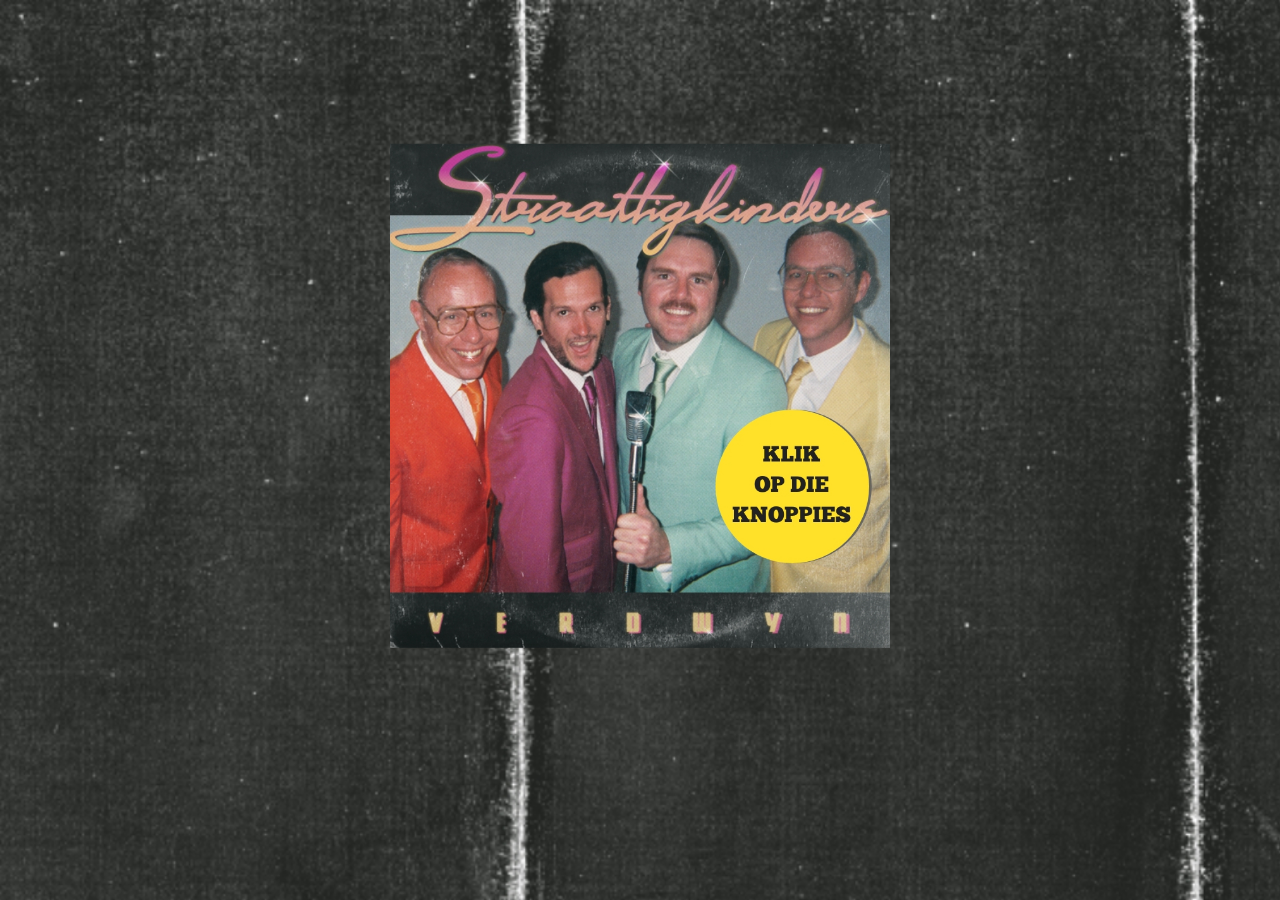
<file: index.html>
<!DOCTYPE html>
<html lang="en">

<head>
  <meta charset="UTF-8" />
  <meta name="viewport" content="width=device-width, initial-scale=1.0" />
  <meta http-equiv="X-UA-Compatible" content="ie=edge" />
  <link rel="stylesheet" href="style.css" />
  <link rel="stylesheet" href="https://use.fontawesome.com/releases/v5.4.1/css/all.css"
    integrity="sha384-5sAR7xN1Nv6T6+dT2mhtzEpVJvfS3NScPQTrOxhwjIuvcA67KV2R5Jz6kr4abQsz" crossorigin="anonymous" />
  <title>Straatligkinders</title>

  <!-- Global site tag (gtag.js) - Google Analytics -->
  <script async src="https://www.googletagmanager.com/gtag/js?id=UA-128570438-1"></script>
  <script>
    window.dataLayer = window.dataLayer || [];
    function gtag() {
      dataLayer.push(arguments);
    }
    gtag("js", new Date());

    gtag("config", "UA-128570438-1");
  </script>
</head>

<body>
  <div class="container">
    <div class="logo">
      <a href="bk.html"><img src="logo.jpg" alt="" /></a>
    </div>
    <div class="social">
      <a class="btn" href="https://www.facebook.com/straatligkinders/"><i class="fab fa-facebook-f"></i></a>
      <a class="btn" href="https://twitter.com/straatligkindrs"><i class="fab fa-twitter"></i></a>
      <a class="btn" href="https://www.instagram.com/straatligkindersza/"><i class="fab fa-instagram"></i></a>
      <a class="btn" href="https://www.youtube.com/channel/UCSLSiYIAi5G-3Nb1MgKPPNQ"><i class="fab fa-youtube"></i></a>
      <a class="btn" href="https://itunes.apple.com/za/album/verdwyn/1439677260"><i class="fab fa-itunes"></i></a>
      <a class="btn" href="mailto:info@straatligkinders.com"><i class="far fa-envelope"></i></a>
      <a class="btn" href="bk.html"><i class="fas fa-book-open"></i></a>
    </div>
  </div>
</body>

</html>
</file>
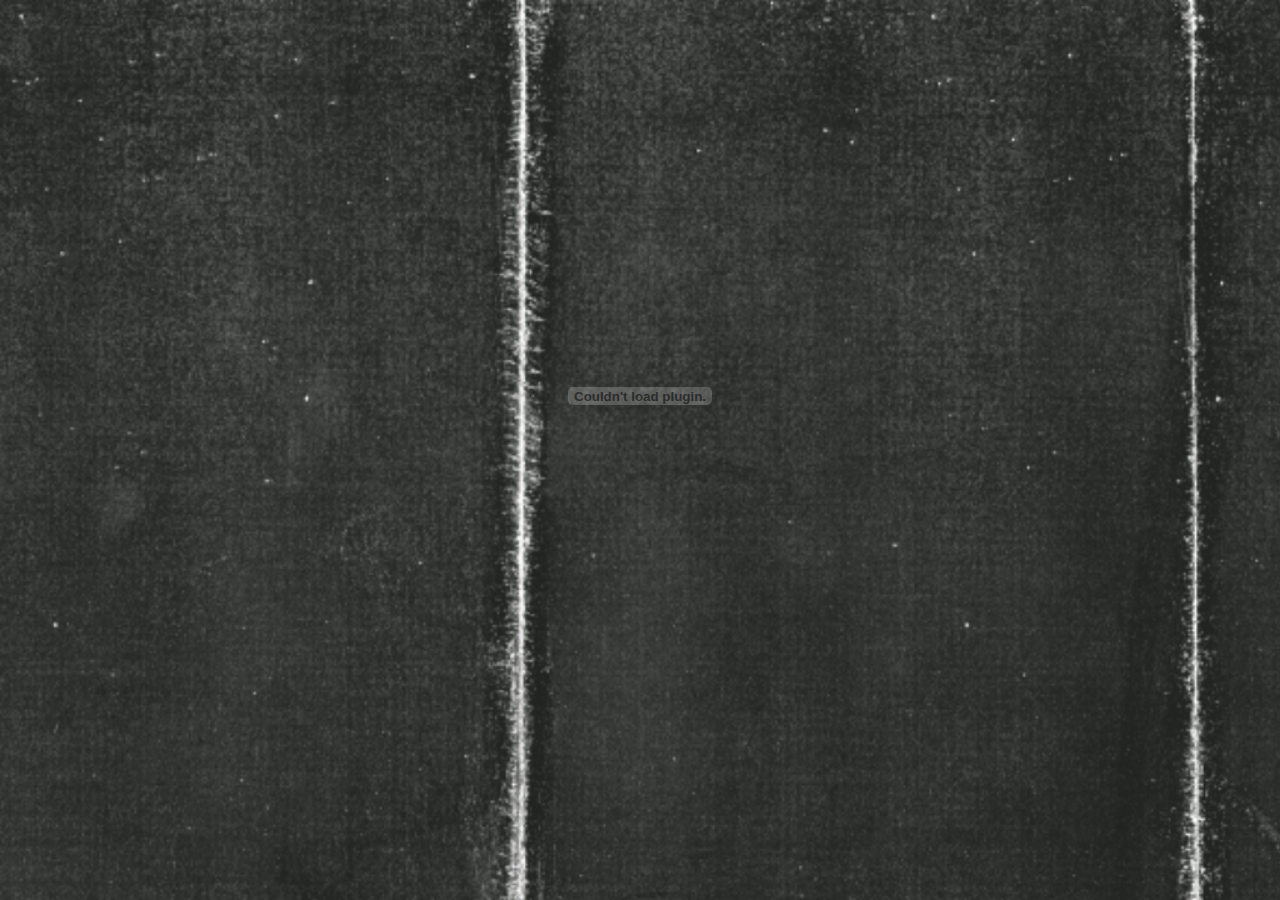
<file: bk.html>
<!DOCTYPE html>
<html lang="en">
<head>
    <meta charset="UTF-8">
    <meta name="viewport" content="width=device-width, initial-scale=1.0">
    <meta http-equiv="X-UA-Compatible" content="ie=edge">
    <link rel="stylesheet" href="style.css">
    <link rel="stylesheet" href="https://use.fontawesome.com/releases/v5.4.1/css/all.css" integrity="sha384-5sAR7xN1Nv6T6+dT2mhtzEpVJvfS3NScPQTrOxhwjIuvcA67KV2R5Jz6kr4abQsz" crossorigin="anonymous">
    <title>Straatligkinders</title>

    <!-- Global site tag (gtag.js) - Google Analytics -->
<script async src="https://www.googletagmanager.com/gtag/js?id=UA-128570438-1"></script>
<script>
  window.dataLayer = window.dataLayer || [];
  function gtag(){dataLayer.push(arguments);}
  gtag('js', new Date());

  gtag('config', 'UA-128570438-1');
</script>


</head>
<body>
    <div class="container">
        <div class="logo"><embed src="bk.pdf" type="application/pdf" width="100%" height="600px" /></div>
        <div class="social">
        <a class="btn" href="./index.html"><i class="fas fa-arrow-circle-left"></i></a>
        <a class="btn" href="bk.pdf"><i class="fas fa-arrow-circle-down"></i></a>
        
        
        </div>
    </div>
</body>
</html>
</file>
<file: style.css>
body {
    padding:0;
    margin:0;
    max-width: 500px;
    background-color: #2A2C29;
    background: url('bg.jpg');
    background-size: cover;
}

.container {
    
    position: absolute;
    top:50%;
    transform: translateY(-50%);
    width: 100%;
    text-align: center;
}

.logo img{
    width:500px;
}

.btn {
    display: inline-block;
    width:60px;
    height:80px;
    /* background:rgb(245, 245, 245);*/
    border-radius:30%;
    /* box-shadow: 0 5px 15px -5px #00000070;*/
    color:rgb(153, 146, 43);
    overflow: hidden;
    position: relative;
}

.btn i{
    line-height:70px;
    font-size:30px;
    transition: 0.2s;
}

.btn:hover i{
    transform: scale(1.4);
    color:#fef254;
}

.social {
    padding-top:20px;
}

@media (max-width: 500px) {
    .logo img{
        width:100%;
    }

}
</file>
